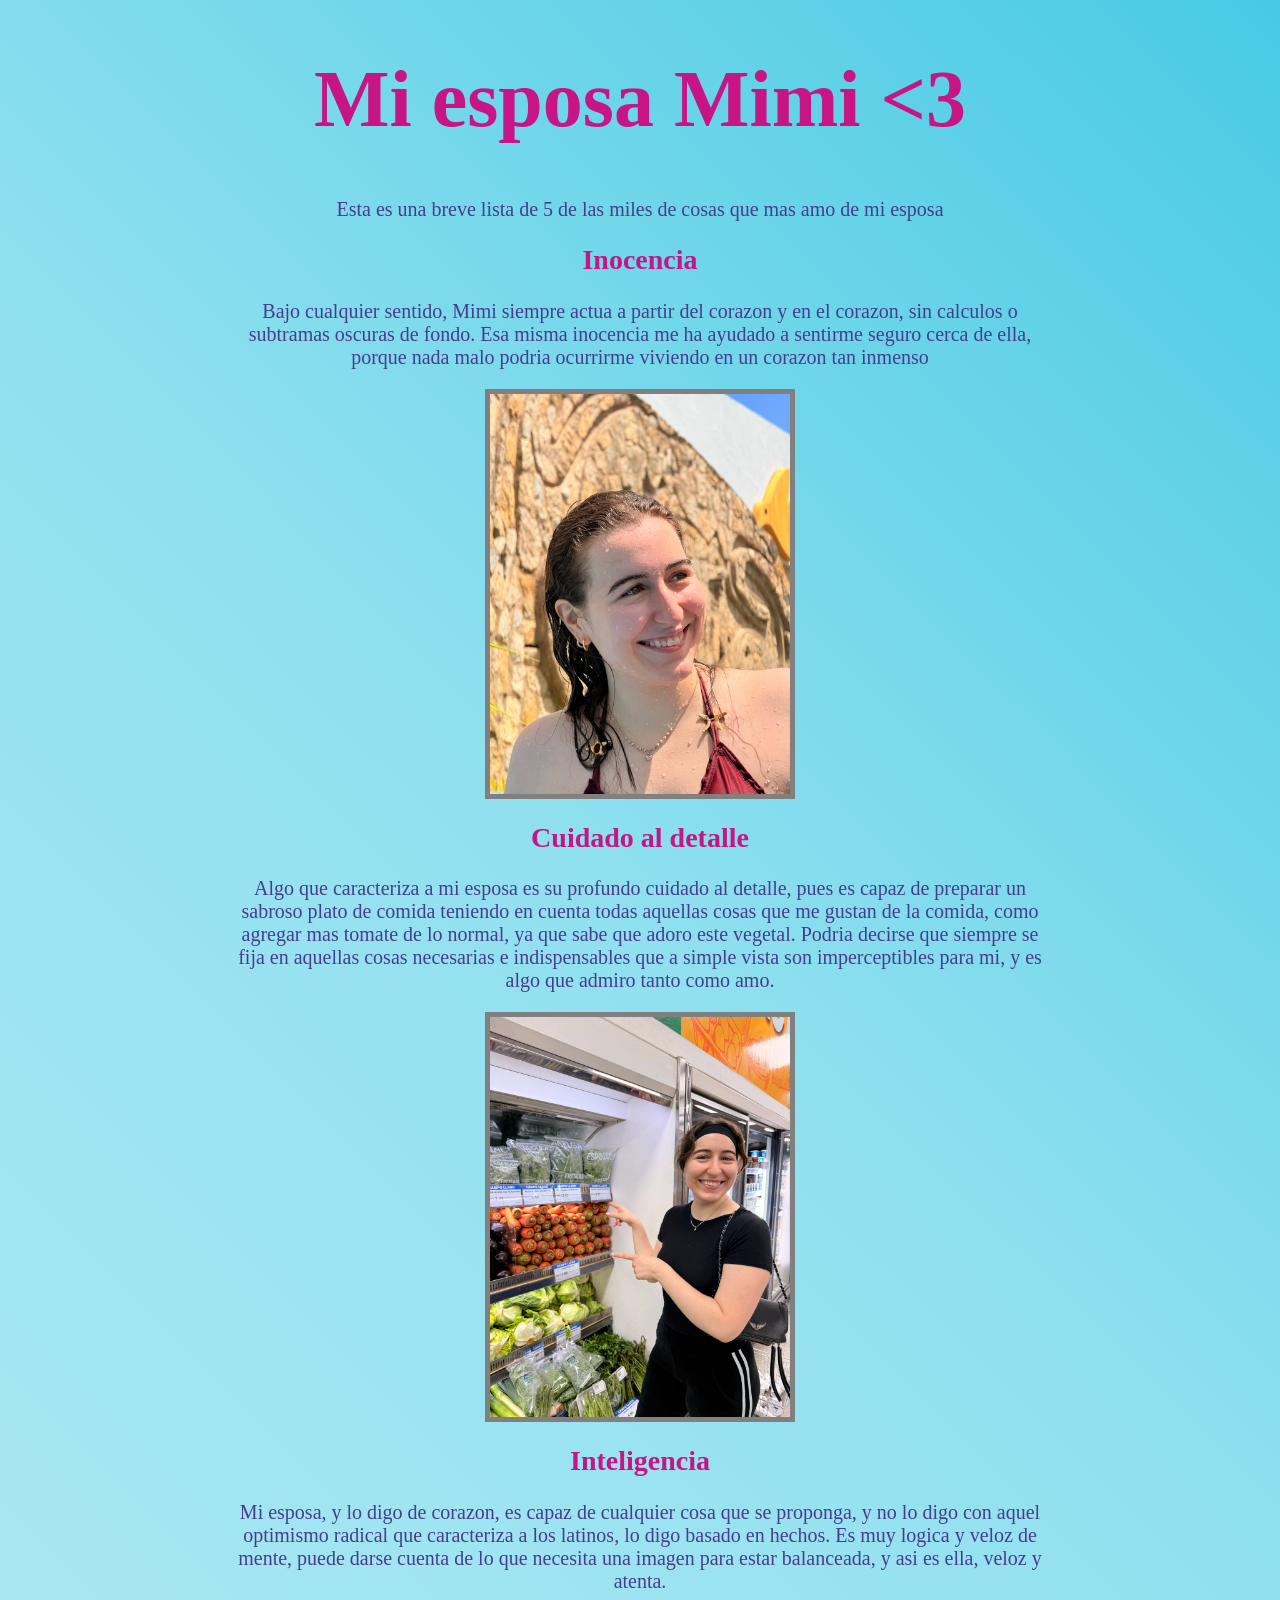
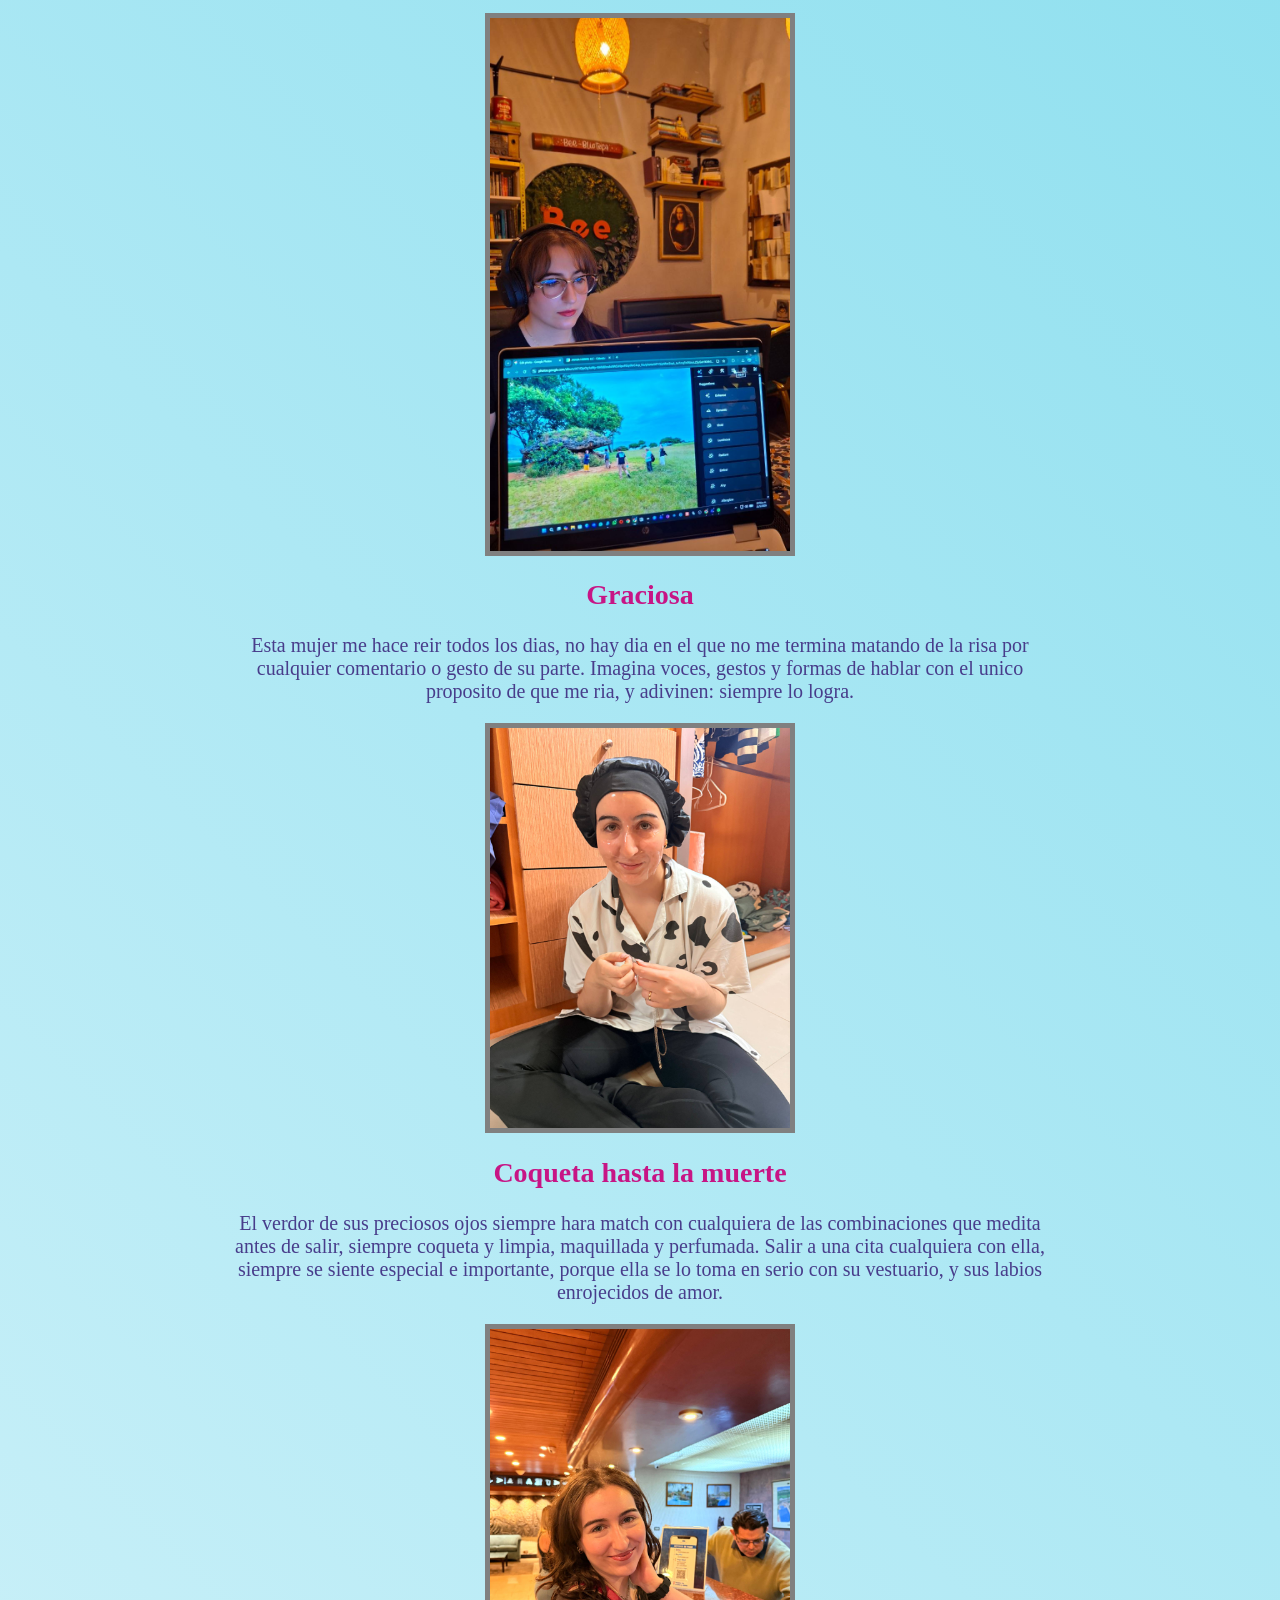
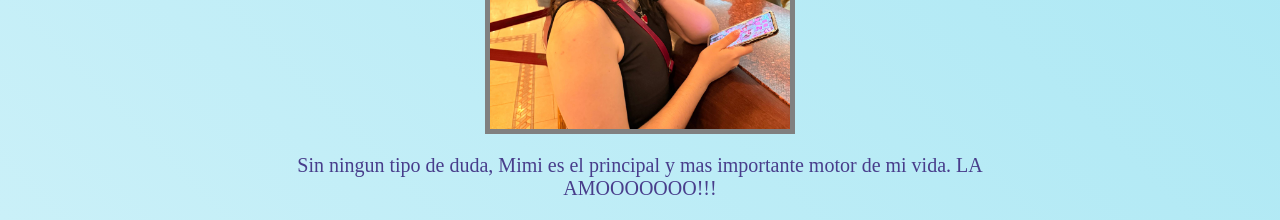
<file: assets/index.html>
<!DOCTYPE html>
<html lang="en">
<head>
    <link rel="stylesheet" href="index.css">
    <meta charset="UTF-8">
    <meta name="viewport" content="width=device-width, initial-scale=1.0">
    <title>Simple Document</title>
</head>
<body>
<h1>Mi esposa Mimi <3</h1>
<p>Esta es una breve lista de 5 de las miles de cosas que mas amo de mi esposa</p>
    <h2>Inocencia</h2>
    <p>Bajo cualquier sentido, Mimi siempre actua a partir del corazon y en el corazon, sin calculos o subtramas oscuras de fondo. Esa misma inocencia me ha ayudado a sentirme seguro cerca de ella, porque nada malo podria ocurrirme viviendo en un corazon tan inmenso</p>
<a href="https://es.wikipedia.org/wiki/Inocencia" target="_blank">
    <img src="images/inocent.jpg.jpg" alt="viendo los pajaritos" style="width: 300px; height: auto; border: 5px solid grey;">
</a>
    
<h2>Cuidado al detalle</h2>
<p>Algo que caracteriza a mi esposa es su profundo cuidado al detalle, pues es capaz de preparar un sabroso plato de comida teniendo en cuenta todas aquellas cosas que me gustan de la comida, como agregar mas tomate de lo normal, ya que sabe que adoro este vegetal. Podria decirse que siempre se fija en aquellas cosas necesarias e indispensables que a simple vista son imperceptibles para mi, y es algo que admiro tanto como amo.</p>
<a href="https://es.wikipedia.org/wiki/Detalle" target="_blank">
<img src="images/cuidado.jpg" alt="buscando los alimentos perfectos para nosotros" style="width: 300px; height: auto; border: 5px solid grey;">
</a>
<h2>Inteligencia</h2>
<p>Mi esposa, y lo digo de corazon, es capaz de cualquier cosa que se proponga, y no lo digo con aquel optimismo radical que caracteriza a los latinos, lo digo basado en hechos. Es muy logica y veloz de mente, puede darse cuenta de lo que necesita una imagen para estar balanceada, y asi es ella, veloz y atenta.</p>
<a href="https://es.wikipedia.org/wiki/Inteligencia" target="_blank">
<img src="images/inteligencia.jpg" alt="Concentrada" style="width: 300px; height: auto; border: 5px solid grey;">
</a>
<h2>Graciosa</h2>
<p>Esta mujer me hace reir todos los dias, no hay dia en el que no me termina matando de la risa por cualquier comentario o gesto de su parte. Imagina voces, gestos y formas de hablar con el unico proposito de que me ria, y adivinen: siempre lo logra.</p>
<a href="https://www.rae.es/diccionario-estudiante/gracioso" target="_blank">
<img src="images/graciosa.jpg" alt="vestida de vaca panadera" style="width: 300px; height: auto; border: 5px solid grey;">
</a>
<h2>Coqueta hasta la muerte</h2>
<p>El verdor de sus preciosos ojos siempre hara match con cualquiera de las combinaciones que medita antes de salir, siempre coqueta y limpia, maquillada y perfumada. Salir a una cita cualquiera con ella, siempre se siente especial e importante, porque ella se lo toma en serio con su vestuario, y sus labios enrojecidos de amor.</p>
<a href="https://www.rae.es/diccionario-estudiante/coqueto" target="_blank">
<img src="images/coquetina.jpg" alt="supercoqueta"style="width: 300px; height: auto;border: 5px solid grey; ">
</a>
<p>Sin ningun tipo de duda, Mimi es el principal y mas importante motor de mi vida. LA AMOOOOOOO!!!</p>
</body>
</html>
</file>
<file: assets/index.css>
body {
  background-color: lightblue;
  background: linear-gradient(45deg, #caf0f8, #ade8f4, #90e0ef, #48cae4);
}
h1 {
  color: #C71585;
  font-family: verdana;
  font-size: 80px;
  text-align: center;
}
h2{
color: #C71585;
font-family: verdana;
font-size: 28px;
text-align: center;
}
p{
color: #483D8B;
font-family: verdana;
font-size: 20px;
text-align: center;
padding-left: 11em;
padding-right: 11em;
}
img {
  display: block;
  margin: auto;
  width: 50%;
  }
</file>
